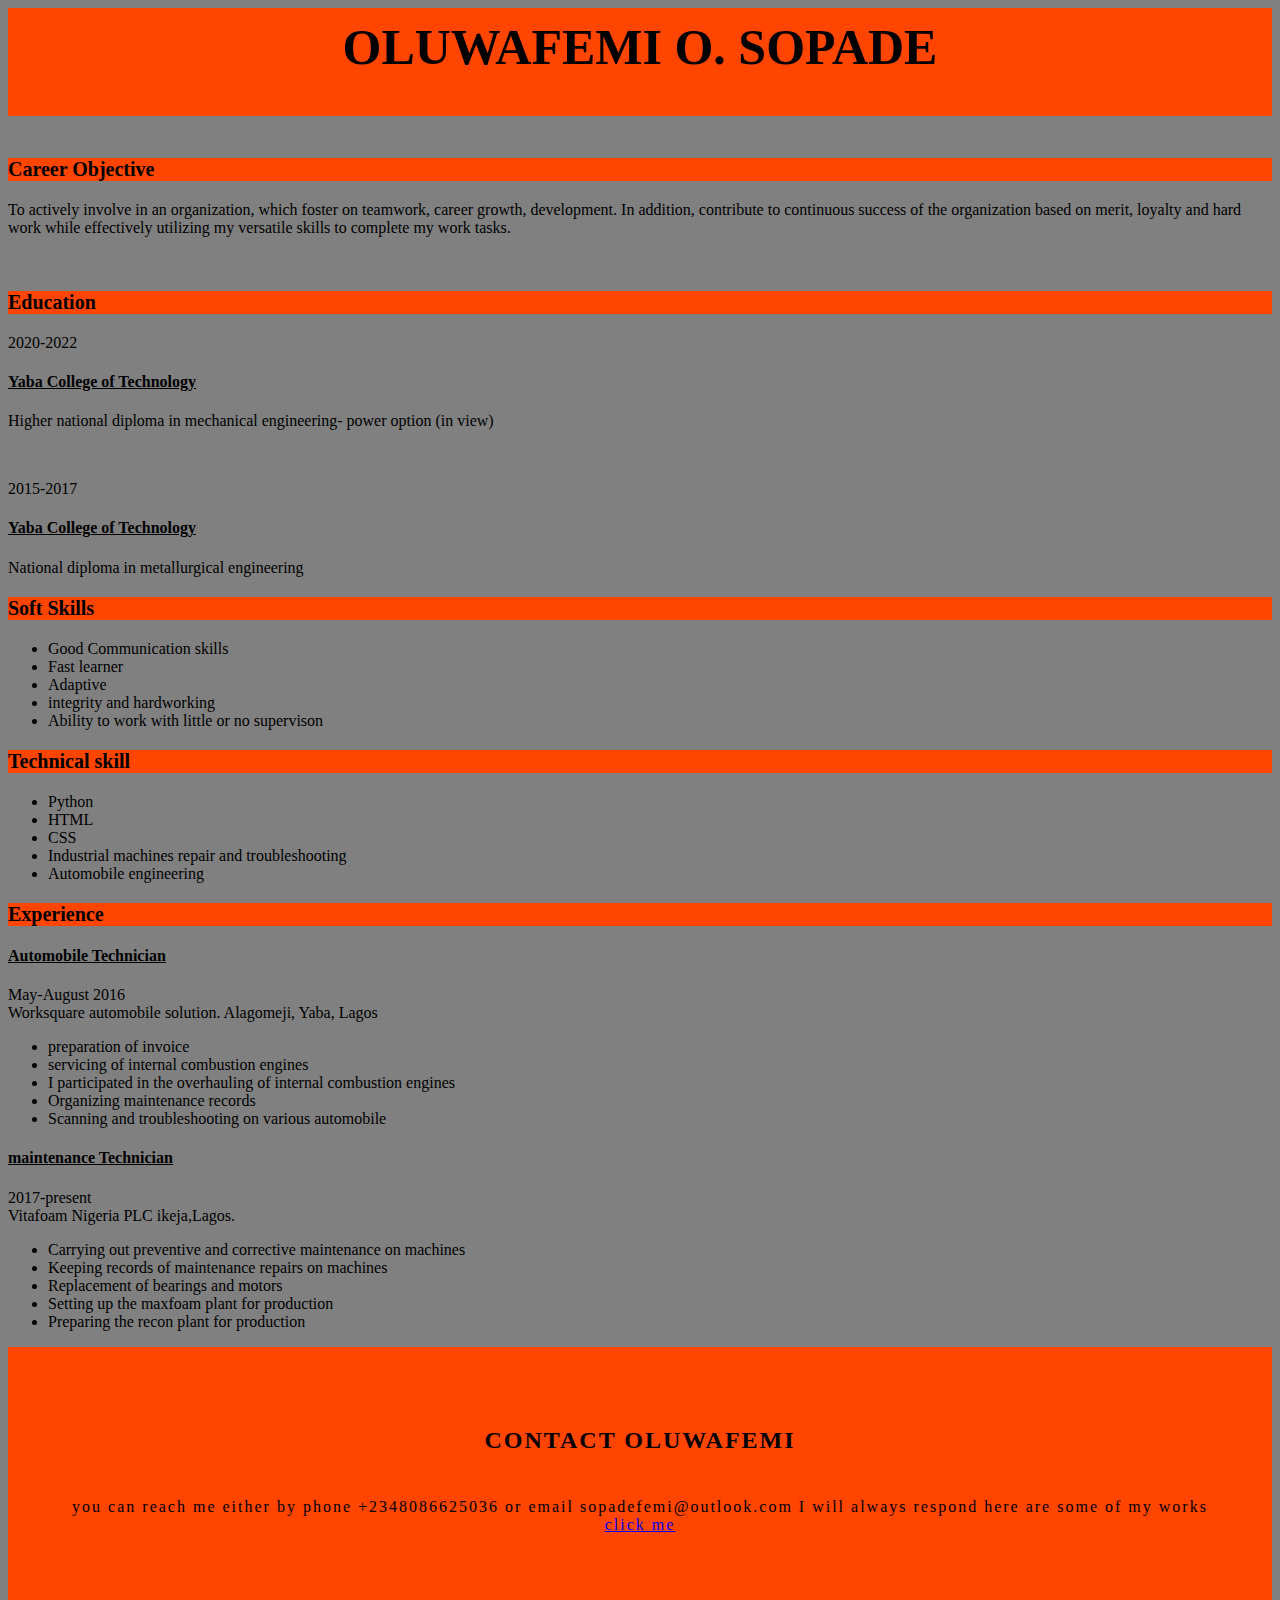
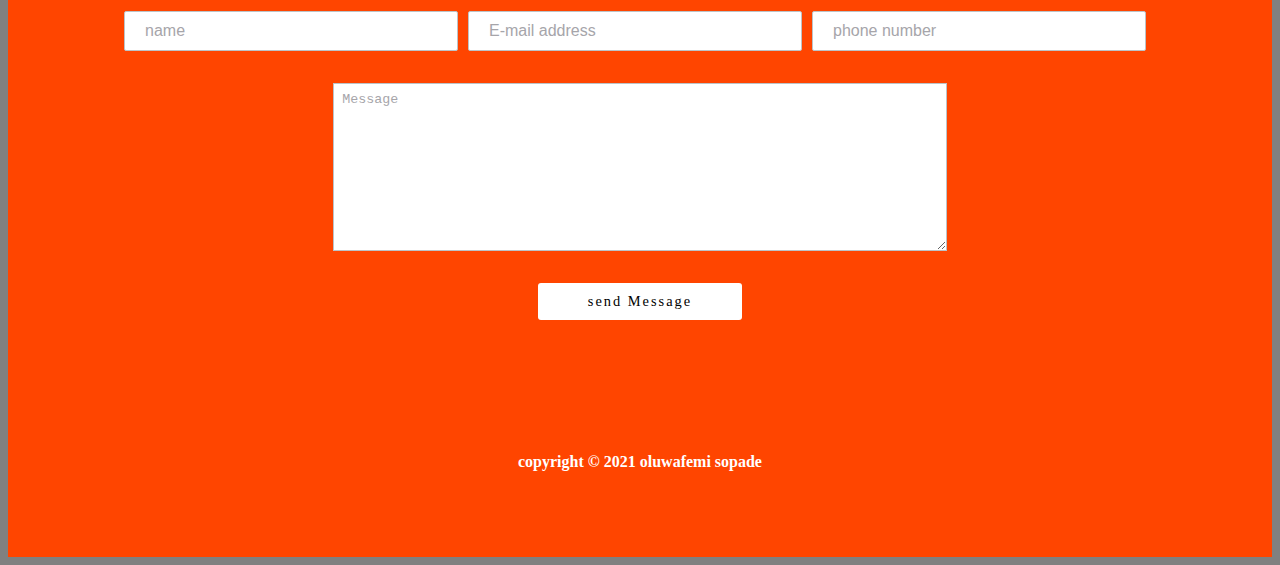
<file: index.html>
<!DOCTYPE html>
<html lang="en">
<head>
    <meta charset="UTF-8">
    <meta http-equiv="X-UA-Compatible" content="IE=edge">
    <meta name="viewport" content="width=device-width, initial-scale=1.0">
    <title>Oluwafemi Portfolio</title>
    <link rel="stylesheet" href="style.css"/>
</head>
<body>
    <div>
    <header>
        <h2 class="top">OLUWAFEMI O. SOPADE
        </h2>
        
    </header>
    </div>
    <main>
        <div>
        <h3>Career Objective</h3>
        <p>To actively involve in an organization, which foster on teamwork, career growth, development.
            In addition, contribute to continuous success of the organization based on merit, loyalty and
            hard work while effectively utilizing my versatile skills to complete my work tasks.
            </p>
            </div>
            <br>
            <div>
            <h3>Education</h3>
            <p>2020-2022</p>
            <p><h4><u>Yaba College of Technology</u></h4></p>
            <p>Higher national diploma in mechanical engineering- power option (in view)</p>
            <br>
            <p>2015-2017</p>
            <p><h4><u>Yaba College of Technology</u></h4></p>
            <p>National diploma in metallurgical engineering</p>
            </div>
            <div>
                <h3> Soft Skills</h3>
                <ul>
                    <li>Good Communication skills</li>
                    <li>Fast learner</li>
                    <li>Adaptive</li>
                    <li>integrity and hardworking</li>
                    <li>Ability to work with little or no supervison</li>
                </ul>
            </div>
            <div>
                <h3>Technical skill</h3>
                <ul>
                    <li>Python</li>
                    <li>HTML</li>
                    <li>CSS</li>
                    <li>Industrial machines repair and troubleshooting</li>
                    <li>Automobile engineering</li>
                </ul>
            </div>
            <div>
                <h3>Experience</h3>
                <h4><u>Automobile Technician</u></h4>
                <P>May-August 2016
                    <br>
                    Worksquare automobile solution. Alagomeji, Yaba, Lagos
                    <ul>
                        <li>preparation of invoice</li>
                        <li>servicing of internal combustion engines</li>
                        <li>I participated in the overhauling of internal combustion engines</li>
                        <li>Organizing maintenance records</li>
                        <li>Scanning and troubleshooting on various automobile</li>
                    </ul>
                   
                </P>
            </div>
            <div>
                <h4><u>maintenance Technician</u></h4>
                <p>2017-present
                <br>
                Vitafoam Nigeria PLC ikeja,Lagos.
                <ul>
                    <li>Carrying out preventive and corrective maintenance on machines</li>
                    <li>Keeping records of maintenance repairs on machines</li>
                    <li>Replacement of bearings and motors</li>
                    <li>Setting up the maxfoam plant for production</li>
                    <li>Preparing the recon plant for production</li>
                </ul>
                </p>
            </div>
            <div class="footer">
                <div class="footer-content">
                <h4>Contact Oluwafemi</h4>
                <p>you can reach me either by phone<bold> +2348086625036</bold> or email <bold> sopadefemi@outlook.com</bold> I will always respond here are some of my works <a href="https://github.com/Nastydroid" target="_blank">click me</a></p>
            </div>
            <div id="contact" class="footer-input">
                <input type= "text" placeholder="name">
                <input type="email" placeholder="E-mail address">
                <input type="number" placeholder="phone number">
            </div>
            <div class="footer-textarea">
                <textarea placeholder="Message"></textarea>
            </div>
            <div class="footer-button">
                <a href="success.html">send Message</a>
            </div>
            <h6> copyright &copy; 2021 oluwafemi sopade</h6>

    </main>
    
</body>
</html>
</file>
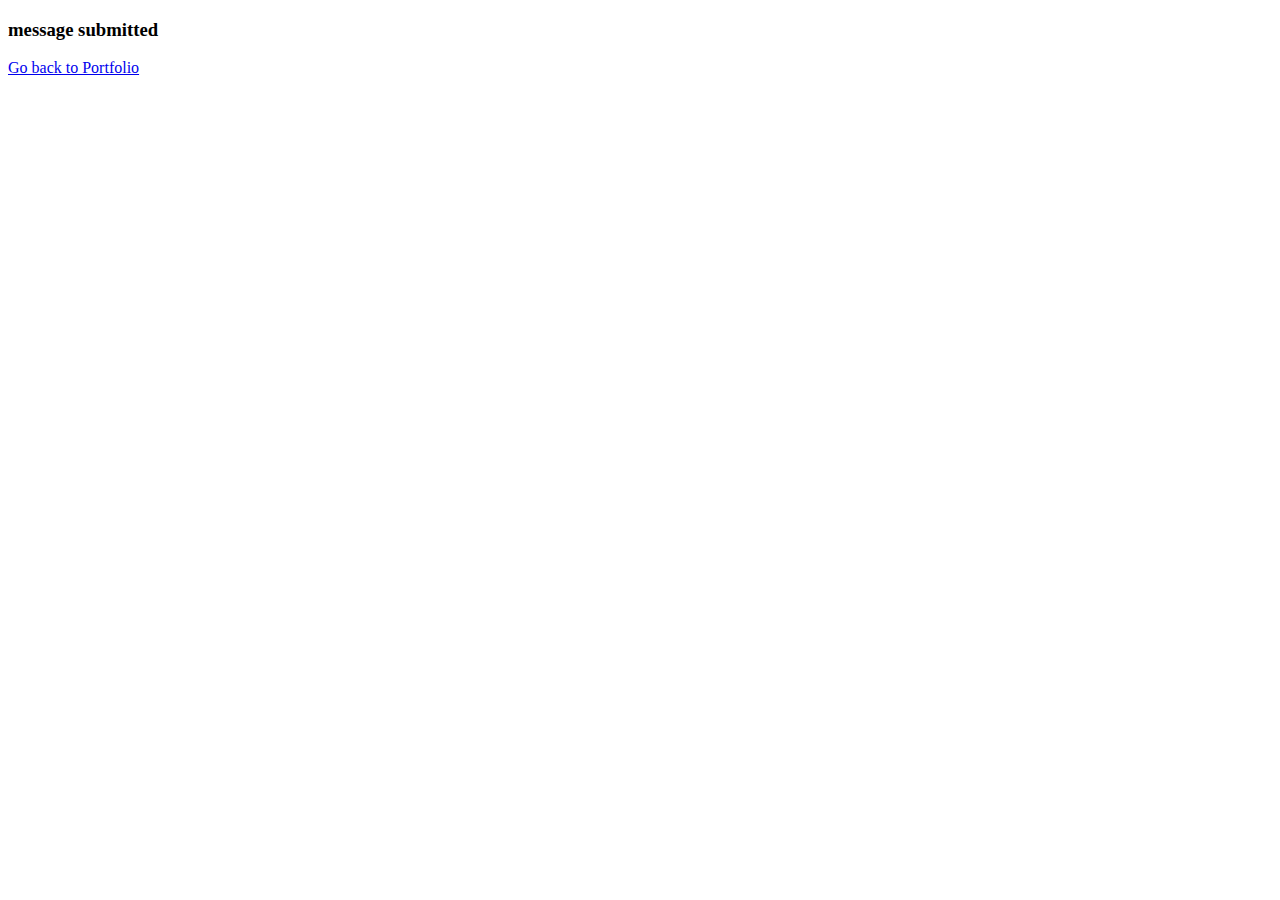
<file: success.html>
<!DOCTYPE html>
<html lang="en">
<head>
    <meta charset="UTF-8">
    <meta http-equiv="X-UA-Compatible" content="IE=edge">
    <meta name="viewport" content="width=device-width, initial-scale=1.0">
    <title>submission</title>
</head>
<body>
    <h3>message submitted</h3>
    <p><a href="index.html">Go back to Portfolio</a></p>
</body>
</html>
</file>
<file: style.css>
body{
    background-color: grey;
}
@media(max-width: 700px){
    body{
        background-color: white;
    }
}
.top{
    background-color:orangered;
    padding-top: 10px;
    padding-bottom: 40px;
    margin-left: 0%;
    margin-right: 0%;
    margin-top: 0%;
    text-align: center;
    font-size: 50px;
}
@media(max-width: 700px){
    .top{
        background-color:lightblue;
        font-size: 30px;
    }
}

h3{
    background-color:orangered;
    font-family: tahoma;
    font-size: 20px;
}
@media(max-width: 700px){
    h3{
        background-color: lightblue;
        font-family: 'Gill Sans', 'Gill Sans MT', Calibri, 'Trebuchet MS', sans-serif;
        font-size: 20px;
    }
}

div.footer{
    background: orangered;
    padding: 3rem;
}

@media(max-width: 700px){
    div.footer{
        background: grey;
        padding: 3rem;
    }
}

div.footer-content{
    text-align: center;
}

div.footer-content h4{
    color: black;
    font-size: 1.5rem;
    letter-spacing: 2px;
    text-transform: uppercase;
}

div.footer-content p{
    color:black;
    font-size: 1rem;
    letter-spacing: 2px;
    padding: 0.8rem;
}
div.footer-input {
    display: flex;
    justify-content: center;
    align-items: center;
    padding-top: 3rem;
}

input[type="text"] {
    margin-right: 10px;
    padding: 10px 20px;
    width: 25%;
    outline: none;
    border: 1px solid #bcc3c7;
    background: white;
    color:white;
    font-size: 1rem;
    border-radius: 2px;
}

input[type="email"] {
    margin-right: 10px;
    padding: 10px 20px;
    width: 25%;
    outline: none;
    border: 1px solid #bcc3c7;
    background: white;
    color: #f0f0f0;
    font-size: 1rem;
    border-radius: 2px;
}

input[type="number"] {
    margin-right: 10px;
    padding: 10px 20px;
    width: 25%;
    outline: none;
    border: 1px solid #bcc3c7;
    background: white;
    color: #f0f0f0;
    font-size: 1rem;
    border-radius: 2px;
}

::placeholder {
    color: #A6A5AA;
}

div.footer-textarea {
    display: flex;
    justify-content: center;
    align-items: center;
    padding-top: 2rem;
}
textarea {
    width: 51%;
    height: 150px;
    padding: 0.5rem;
    outline: none;
    border: 1px solid #bcc3c7;
    background: white;
    color: #f0f0f0;
}

div.footer-button {
    display: flex;
    justify-content: center;
    align-items: center;
    padding-top: 2rem;
    
}

div.footer-button a {
    background: white;
    text-decoration: none;
    color: black;
    font-size: 0.9rem;
    padding: 10px 50px;
    border-radius: 3px;
    letter-spacing: 2px;
    
}

div.footer h6 {
    text-align: center;
    color: white;
    font-size: 1rem;
    padding-top: 6rem;
}
</file>
